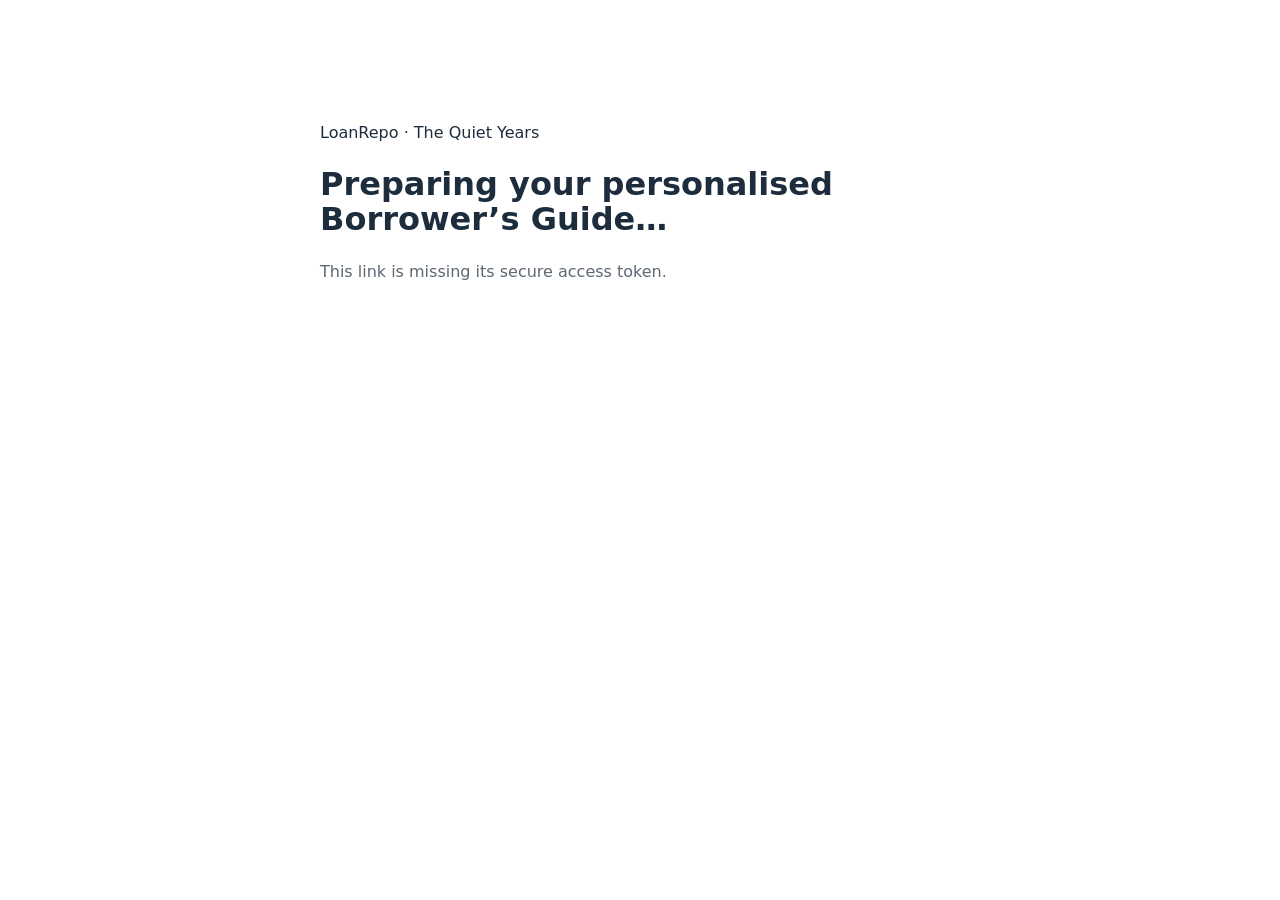
<file: personalised-ebook.html>
<!doctype html>
<html><head><meta charset="utf-8"><meta name="viewport" content="width=device-width,initial-scale=1"><title>LoanRepo — Your personalised guide</title><script src="./supabase-config.js?v=20260916-5"></script><style>body{font-family:system-ui,sans-serif;color:#1d2d3d;max-width:640px;margin:80px auto;padding:24px;line-height:1.6}h1{line-height:1.1}.muted{color:#5d6872}.debug{font:12px monospace;white-space:pre-wrap;background:#f5f5f5;padding:12px;margin-top:18px;border-radius:6px}</style></head><body><p>LoanRepo · The Quiet Years</p><h1>Preparing your personalised Borrower’s Guide…</h1><p class="muted" id="msg">Checking your secure purchase link.</p><div class="debug" id="debug" hidden></div><script>(function(){var token=new URLSearchParams(location.search).get("access");var msg=document.getElementById("msg");var dbg=document.getElementById("debug");if(!token){msg.textContent="This link is missing its secure access token.";return;}var cfg=window.LOANREPO_SUPABASE||{};if(!cfg.url||!cfg.anonKey){msg.textContent="Secure delivery configuration is missing.";return;}fetch(cfg.url.replace(/\/$/,"")+"/functions/v1/ebook-access-debug",{method:"POST",headers:{"Content-Type":"application/json","apikey":cfg.anonKey},body:JSON.stringify({token:token})}).then(function(r){return r.text().then(function(t){var d;try{d=JSON.parse(t);}catch(_){d=null;}return{ok:r.ok,status:r.status,d:d};});}).then(function(x){if(!x.ok||!x.d||!x.d.ok){msg.textContent="Secure access validation failed.";if(x.d&&x.d.debug){dbg.hidden=false;dbg.textContent=JSON.stringify(x.d.debug,null,2);}return;}var p=x.d.loanQuery||{};var q=new URLSearchParams();Object.keys(p).forEach(function(k){if(k==="_retry_hash"||k==="_manual_reissue_used")return;if(p[k]!==undefined&&p[k]!==null&&String(p[k])!=="")q.set(k,String(p[k]));});location.replace("Ebook.html?"+q.toString());}).catch(function(e){msg.textContent="We could not reach the secure delivery service.";dbg.hidden=false;dbg.textContent=String(e);});})();</script></body></html>
</file>
